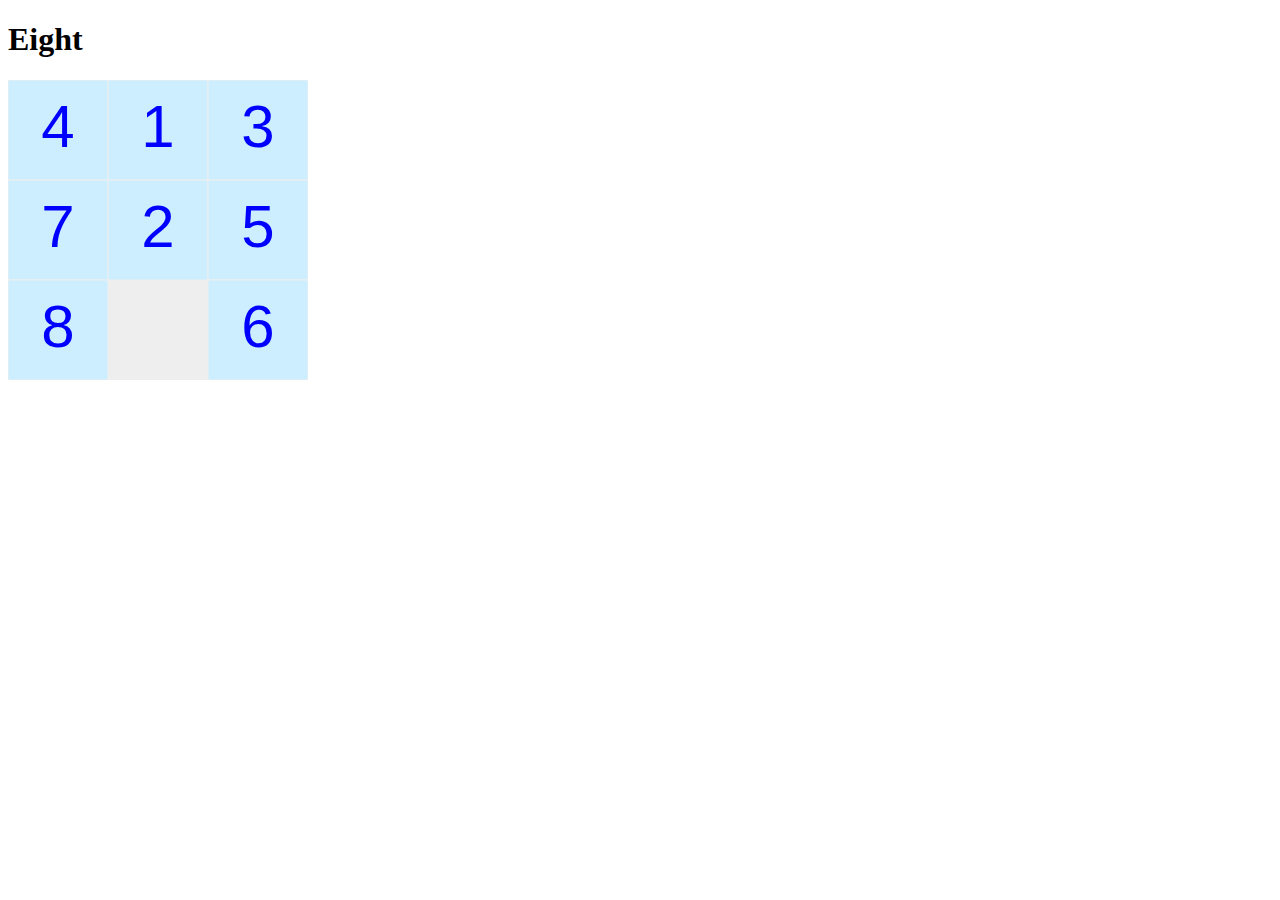
<file: eight/eight.html>
<!doctype html>
<html>
    <head>
        <meta charset="utf-8">
        <title>Eight</title>
    </head>
    <body>
        <h1>Eight</h1>
        <canvas id="canvas" width=300 height=300></canvas>
        <script src="./js/main.js" type="module"></script>
    </body>
</html>
</file>
